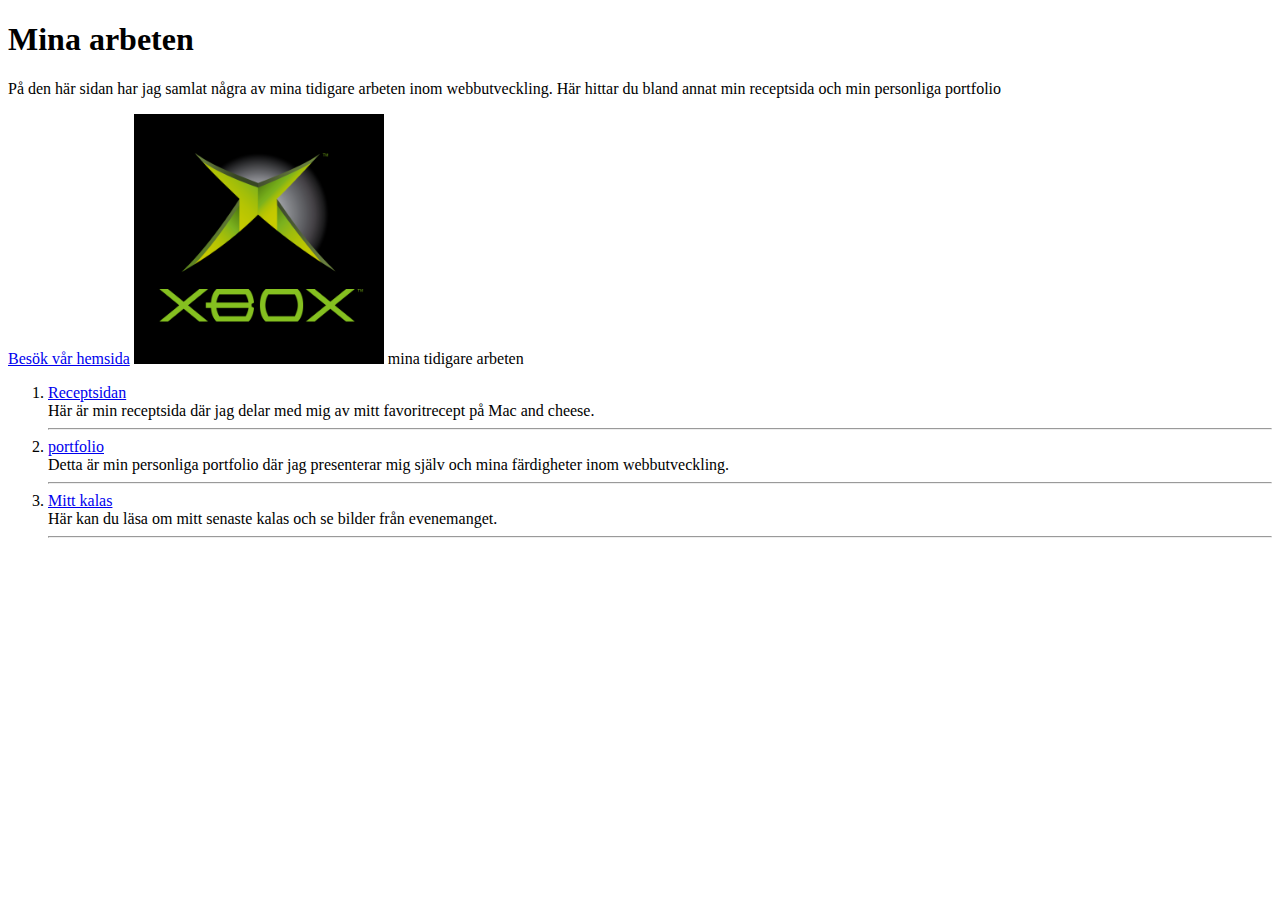
<file: index.html>
<!DOCTYPE html>
<html lang="en">
<head>
    <title>document</title>
</head>
<body>
    <h1>Mina arbeten</h1>
    <p>På den här sidan har jag samlat några av mina tidigare arbeten inom webbutveckling. Här hittar du bland annat min receptsida och min personliga portfolio</p>
    <a href="https://aftonbladet.se">Besök vår hemsida</a>
    <img width="250" src="Xbox_2001_(Black).svg.png" alt="">

mina tidigare arbeten
<ol>
    <li><a href="Recept.html">Receptsidan</a>
        <br>
        Här är min receptsida där jag delar med mig av mitt favoritrecept på Mac and cheese.
        <hr>
    </li>
    <li><a href="portfolio.html">portfolio</a>
        <br>
        Detta är min personliga portfolio där jag presenterar mig själv och mina färdigheter inom webbutveckling.
        <hr>
    </li>
    <li><a href="kalas.html">Mitt kalas</a>
        <br>
        Här kan du läsa om mitt senaste kalas och se bilder från evenemanget.
        <hr>
    </li>
</ol>
</body>
</html>
</file>
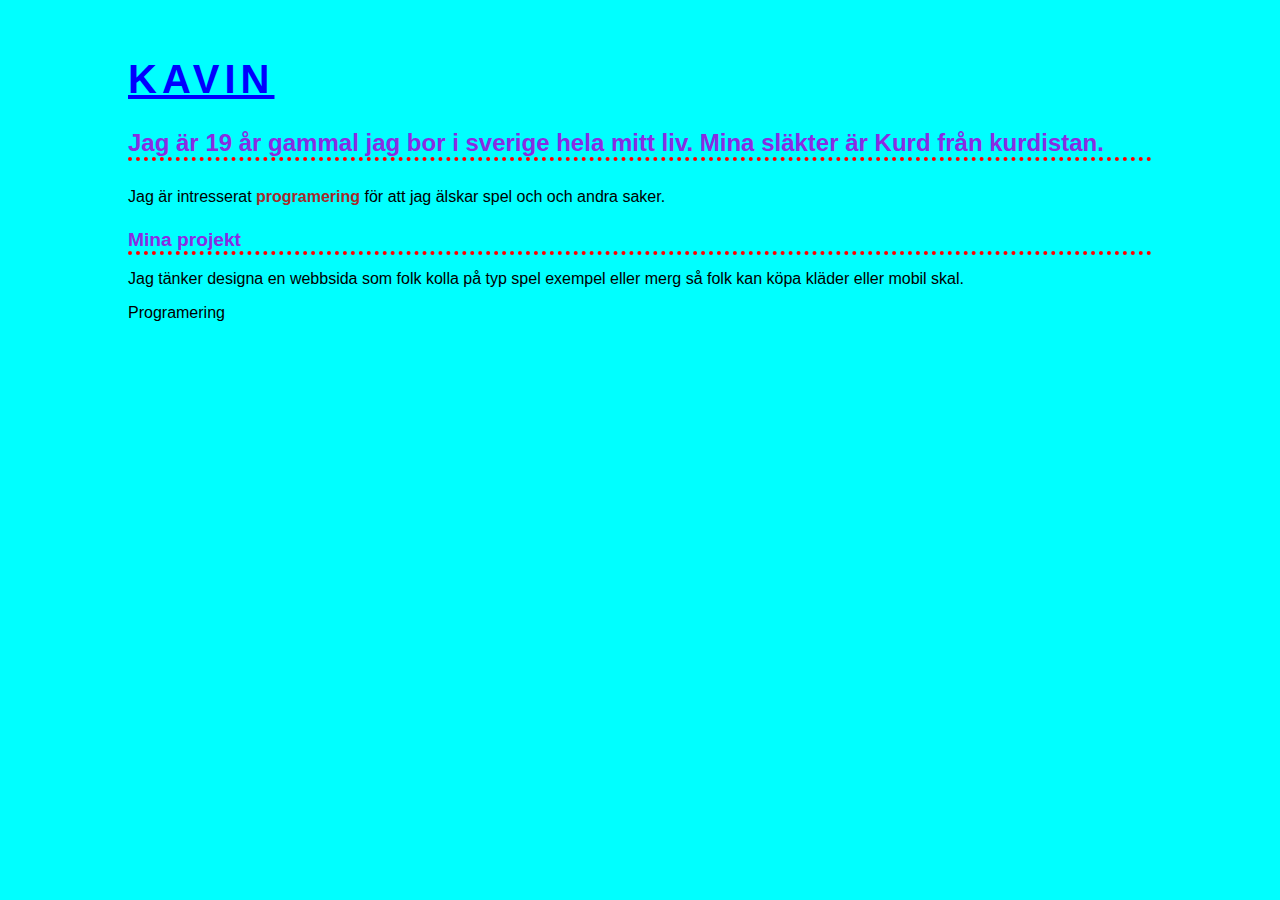
<file: portfolio.html>
<!DOCTYPE html>
<html lang="en">
<head>
    <meta charset="UTF-8">
    <meta name="viewport" content="width=device-width, initial-scale=1.0">
    <title>Min personliga portfolio</title>
    <link rel="stylesheet" href="prtfolio.CSS">
</head>
<body>
    <h1 class="rubrik">Kavin</h1>
    <h2>Jag är 19 år gammal jag bor i sverige hela mitt liv. Mina släkter är Kurd från kurdistan.</h2>
    <p>Jag är intresserat <span>programering</span> för att jag älskar spel och och andra saker.</p>
    <h2 id="projekt">Mina projekt</h2>
    <ul>
        <li>Jag tänker designa en webbsida som folk kolla på typ spel exempel eller merg så folk kan köpa kläder eller mobil skal.</li>
    </ul>
    
    <a href="https://www.matteboken.se/lektioner/digitala-verktyg/programmering#!/">Programering</a> 
</body>
</html>
</file>
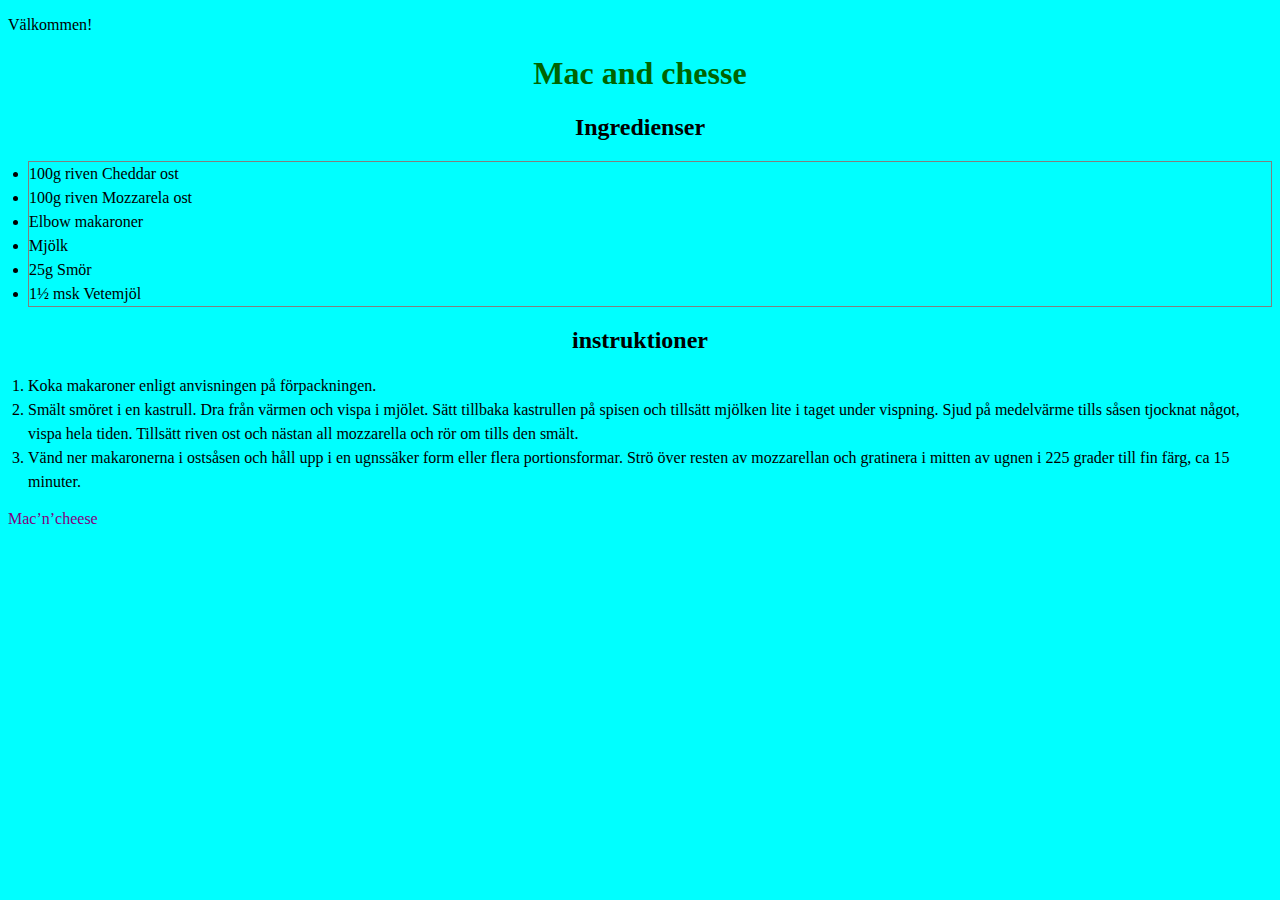
<file: Recept.html>
<!DOCTYPE html>
<html lang="en">
<head>
    <meta charset="UTF-8">
    <meta name="viewport" content="width=device-width, initial-scale=1.0">
    <title>Mitt favoritercept</title>
    <style>
        body{
            background-color: aqua;
        }
        h1, h2{
            text-align: center;
        }
        h1{
            color:darkgreen;
        }
        ul, ol{
            margin-left: 20px;
            padding-left: 0;
        }
        li{
            line-height: 1.5;
        }
        ul{
            border: 1px solid gray;
        }
        a{
            color: purple;
            text-decoration: none;
        }
    </style>
</head>
<body>
    <p class="intro-text">Välkommen!</p>
    <h1>Mac and chesse</h1>
    <h2>Ingredienser</h2>
    <ul>
        <li>100g riven Cheddar ost</li>
        <li>100g riven Mozzarela ost</li>
        <li>Elbow makaroner</li>
        <li>Mjölk</li>
        <li>25g Smör</li>
        <li>1½ msk Vetemjöl</li>
    </ul>
    <h2>instruktioner</h2>
    <ol>
        <li>Koka makaroner enligt anvisningen på förpackningen.</li>
        <li>Smält smöret i en kastrull. Dra från värmen och vispa i mjölet. Sätt tillbaka kastrullen på spisen och tillsätt mjölken lite i taget under vispning. Sjud på medelvärme tills såsen tjocknat något, vispa hela tiden. Tillsätt riven ost och nästan all mozzarella och rör om tills den smält.</li>
        <li>Vänd ner makaronerna i ostsåsen och håll upp i en ugnssäker form eller flera portionsformar. Strö över resten av mozzarellan och gratinera i mitten av ugnen i 225 grader till fin färg, ca 15 minuter.</li>
    </ol>
    <a href="https://www.koket.se/mac-n-cheese">Mac’n’cheese</a>
</body>
</html>
</file>
<file: prtfolio.CSS>
body{
    font-family: 'Lucida Sans', 'Lucida Sans Regular', 'Lucida Grande', 'Lucida Sans Unicode', Geneva, Verdana, sans-serif;
    width: 80%;
    margin: 20px auto;
    background-color: aqua;
    padding: 10px;
}
h1{
    font-size: 40px;
    color: blue;
    text-transform: uppercase;
    letter-spacing: 5px;
}
h2{
    color: blueviolet;
    border-bottom: 4px dotted red;
    
}
p{
    line-height: 2;
    
}
span{
    color: brown;
    font-weight: bold;
}
ul{
    list-style-type: none;
    padding-left: 0;
    margin-top: 10px;
}
.rubrik{
    text-decoration: underline;
}
#projekt{
    font-size: larger;
}
a{
    color: black;
    text-decoration: none;
}
a:hover{
    color: aliceblue;
}
</file>
